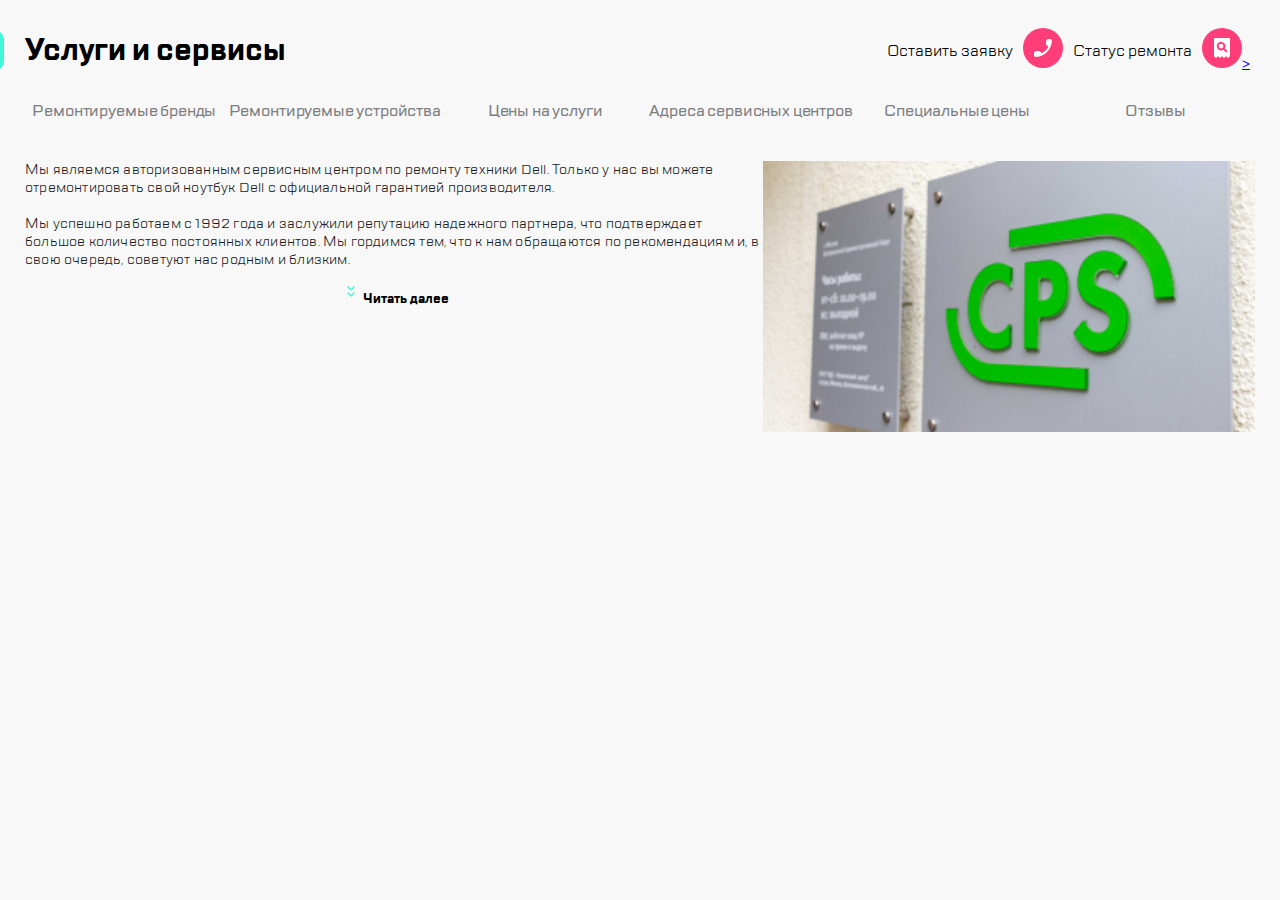
<file: Service.html>
<!DOCTYPE html>
<html lang="ru">
<head>
  <meta charset="UTF-8">
  <meta name="viewport" content="width=device-width, initial-scale=1.0">
  <link rel="stylesheet" href="Service.css">
  <title>Построение сеток</title>
</head>
<body>
  <header>
    <nav class="burger-button">
      <div burger-button_item burger-button-box>
        <a href="#"><img src="img/burger.svg" alt="burger"></a>
      </div>
      <div class="burger-button_item user-set">
        <img class="burger-button__item user-set__list logo" src="img/Group.svg" alt="logo">
        <a href="#"><img class="burger-button__item user-set__list call-button" src="img/call.svg" alt="call"></a>
        <a href="#"><img class="burger-button__item user-set__list chat-button" src="img/chat.svg" alt="chat"></a>
        <a href="#"><img class="burger-button__item user-set__list profile-button" src="img/profile.svg" alt="profile"></a>
      </div>
      <div class="burger-button__item user-status">
        <a href="#"><img class="burger-button__item user-status__list repair-button" src="img/repair.svg" alt="repair"></a>
        <a href="#"><img class="burger-button__item user-status__list checkstatus-button" src="img/checkstatus.svg" alt="checkstatus"></a>
      </div>
    </nav>
    </header>
  </div>
   <main class="main-box">
    <div class="main-box__heading-line">
      <h1 class="heading">Услуги и сервисы</h1>
      <a class="submit-link heading-line-item" href="#">Оставить заявку</a>
      <a class="heading-line-item" href="#"><img class="call-button" src="img/call.svg" alt="call"></a>
      <a class="repair-status-link heading-line-item" href="#">Статус ремонта</a>
      <a class="heading-line-item" href="#"><img class="checkstatus-button" src="img/checkstatus.svg" alt="checkstatus">></a>
    </div>
    <div class="menu-list">
      <button class="menu-list__brand list">Ремонтируемые бренды</button>
      <button class="menu-list__device list">Ремонтируемые устройства</button>
      <button class="menu-list__price list">Цены на услуги</button>
      <button class="menu-list__address list">Адреса сервисных центров</button>
      <button class="menu-list__special-price list">Специальные цены</button>
      <button class="menu-list__reviews list">Отзывы</button>
    </div>
    <div class="detailed-information">
      <div class="detailed-information__text">
        <p class="detailed-information__text text">Мы являемся авторизованным сервисным центром по ремонту техники Dell. Только у нас вы можете отремонтировать свой ноутбук Dell с официальной гарантией производителя. <br> <br> Мы успешно работаем с 1992 года и заслужили репутацию надежного партнера, что подтверждает большое количество постоянных клиентов. Мы гордимся тем, что к нам обращаются по рекомендациям и, в свою очередь, советуют нас родным и близким.</p>
        <div class="detailed-information__text scroll">
          <button class="detailed-information__text scroll__button"><img class="detailed-information__text scroll__img" src="img/expand.png" alt="expand">Читать далее</button>
        </div>
      </div>
      <img class="detailed-information__img" src="img/_MG_3223.png" alt="">
    </div>
   </main>
   </body>
</html>
</file>
<file: Service.css>
@font-face {
  font-family:"TTLakes";
  font-weight: 700;
  src: url(fonts/TTLakes-Bold.woff);
  font-style: normal;
  font-display: swap;
}

@font-face {
  font-family:"TTLakes";
  font-weight: 400;
  src: url(fonts/TTLakes-Regular.woff);
  font-style: normal;
  font-display: swap;
}

@font-face {    
  font-family:"TTLakes";
  font-weight: 500;
  src: url(fonts/TTLakes-Medium.woff);
  font-style: normal;
  font-display: swap;
}

html {
  box-sizing: border-box;
}
*, *:before, *:after {
  box-sizing: inherit;
}

body{
  width: 100%;
  padding: 0;
  margin-left: 0;
  margin: 0;
  font-family: "TTLakes";
  background-color: #f8f8f8;
}
header{
  background-color: #ffffff;
}

.burger-button{
  display: flex;
  justify-content: space-between;
  padding: 10px 15px;
  margin: 0;
  align-items: center;
}

.user-set{
  display: flex;
  justify-content: flex-end;
  border-left: 2px solid rgba(196, 184, 187, 0.747);
  border-right: 2px solid rgba(196, 184, 187, 0.747);
  width: 75%;
  padding-left: 10px;
  padding-right: 10px;
  align-items: center;
}

.user-status{
  display: flex;
  justify-content: space-around;
  width: 15%;
  margin: 0;
  padding: 0;
}

.user-status__list{
  margin-left: 5px;
}


.user-set__list{
  margin-left: 5px;

}

.logo{
  margin-right: auto;
}

.profile-button{
  padding-right: 5%;
}


.list{
  padding: 5px;
  white-space: nowrap;
  margin: 0;
  margin-bottom: 30px;
}

.main-box{
  padding-top: 10px;
  height: 100vh;
  padding-left: 25px;
  padding-right: 25px;
  background-color: #f8f8f8;
}

.menu-list{
  display: flex;
  flex-wrap: nowrap;
  width: 100%;
  justify-content: space-between;
  overflow: scroll ;
}

button.list{
font-family: TTlakes;
font-weight: 500;
font-size: 16px;
line-height: 150%;
letter-spacing: -0.01em;
color: #7e7e82;
width: 246px;
height: 40px;
border: none;
background-color: #F8F8F8;
cursor: pointer;
}

button.list:hover{
border: 2px solid #b8ffec;
border-radius: 6px;
width: 246px;
height: 40px;
background: #fff;
}

button.scroll__button{
font-family: "TTlakes";
font-weight: 700;
border: none;
width: 132px;
height: 24px;
background-color: #f8f8f8;
cursor: pointer;
}

.heading{
  font-size: 30px;
}

.heading::before{
  content: "ff";
  color: #41F6D7;
  display: block;
  background-color: #41F6D7;
  position: absolute;
  margin-left: -45px;
  border-radius: 10px;
}
.main-box__heading-line{
  display: flex;
  align-items: center;
  justify-content: flex-end;
}

.heading-line-item{
  display: none;
}

.main-box__heading-line a{
  margin: 5px;
}

.submit-link{
  color: black;
  text-decoration: none
}

.repair-status-link{
  color: black;
  text-decoration: none
}


.heading{
  margin-right: auto ;
}


.detailed-information{
  display: flex;
  justify-content: space-between;
  flex-wrap: wrap;

}

.detailed-information__text{
  padding: 0;
  margin: 0;
  flex: 1;
}

.detailed-information__img{
  width: 40%;
  height: 40%;
  padding: 0;
  margin: 0;
  object-fit: contain;

}

p{
  font-family: "TTlakes";
  min-width: 25vh;
  max-height: 30vh;
  overflow: hidden;
  font-weight: 400;
  font-size: 14px;
  line-height: 18px;
  letter-spacing: 0.2px;
  color: #1b1c21;
}

.scroll{
  display: flex;
  justify-content: flex-start;
  margin-top: 10px;
  font-weight: 500;
}

.scroll__img{
  max-width: 5%;
  order: -1
}


@media (max-width: 501px){
  .detailed-information{
      flex-wrap: nowrap;
      flex-direction: column;
  }
  .call-button, .chat-button, .profile-button{
      display: none;
  }

  .user-status{
      width: 35%;
  }

  .user-set{
      width: 50%
  }

  .detailed-information__img{
      align-self: center;
      width: 116%;
      height: 114%;
      padding: 0;
      margin: 0;
  }
  .text{
      max-height: 13vh
  }

  .logo{
      margin: 0;
  }
  .menu-list{
    overflow: scroll;
  }
  .user-set{
      justify-content: center;
      border-left: none;
  }

}

@media (min-width: 1120px) and (min-height: 535px){
  .burger-button{
      display: none;
  }
  .menu-list{
    overflow: hidden;
  }

  .heading-line-item{
      display: block;
  }
}
</file>
